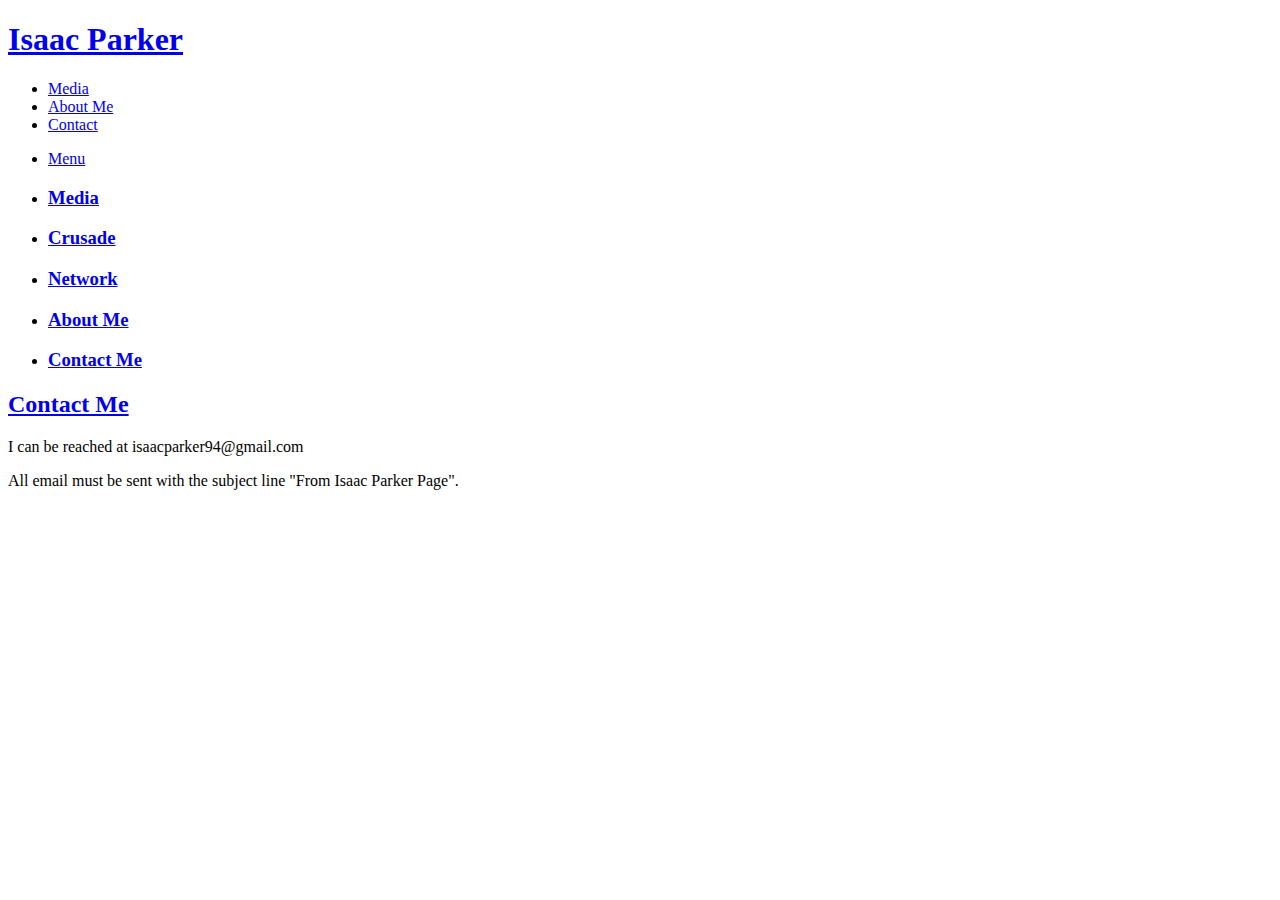
<file: contact.html>
<!DOCTYPE HTML>

<html>
<head>
<title>Isaac Parker</title>
<link rel="icon" href="http://isaacparker.epizy.com/myPage/application/views/images/logo2.png" type="image/png" sizes="32x32" />
<link rel="icon" type="image/png" href="http://isaacparker.epizy.com/myPage/application/views/images/favicon-32x32.png" sizes="32x32"/>




<meta charset="utf-8" />
<meta name="viewport" content="width=device-width, initial-scale=1" />
<!--[if lte IE 8]><script src="http://isaacparker.epizy.com/myPage/application/views/js/ie/html5shiv.js"></script><![endif]-->
<link rel="stylesheet" href="http://isaacparker.epizy.com/myPage/application/views/css/main.css" />
<!--[if lte IE 9]><link rel="stylesheet" href="http://isaacparker.epizy.com/myPage/application/views/css/ie9.css" /><![endif]-->
<!--[if lte IE 8]><link rel="stylesheet" href="http://isaacparker.epizy.com/myPage/application/views/css/ie8.css" /><![endif]-->
</head>
<body>

	<!-- Wrapper -->
	<div id="wrapper">

		<!-- Header -->
		<header id="header">
			<h1>
				<a href="?app=Home">Isaac Parker</a>
			</h1>
			<nav class="links">
				<ul>
					<li><a href="http://imedia.epizy.com/myMedia/">Media</a></li>
                                       	<!--crusade site not done yet -->
					<!--<li><a href="#">Crusade</a></li>-->
                                        	<!--social network site not done yet -->
					<!--<li><a href="#">Network</a></li>-->
					<li><a href="?app=about" >About Me</a></li>
					<li><a href="?app=contact">Contact</a></li>
				</ul>
			</nav>
			<nav class="main">
				<ul>
                                            	<!--Currently no need for a search function -->
					<!--<li class="search"><a class="fa-search" href="#search">Search</a>
						<form id="search" method="get" action="#">
							<input type="text" name="query" placeholder="Search" />
						</form></li>-->
					<li class="menu"><a class="fa-bars" href="#menu">Menu</a></li>
				</ul>
			</nav>
		</header>

		<!-- Menu -->
		<section id="menu">

			<!-- Search -->
			<!--<section>
				<form class="search" method="get" action="#">
					<input type="text" name="query" placeholder="Search" />
				</form>
			</section>-->

			<!-- Links -->
			<section>
				<ul class="links">
					<li><a href="http://imedia.epizy.com/myMedia/">
							<h3>Media</h3>
							<!--  <p>Media Content </p>-->
					</a></li>
					<li><a href="#">
							<h3>Crusade</h3>
							
					</a></li>
					<li><a href="#">
							<h3>Network</h3>
							
					</a></li>
					
					<li><a href="?app=about">
							<h3>About Me</h3>
					</a></li>
					
					<li><a href="?app=contact">
							<h3>Contact Me</h3>
					</a></li>
				</ul>
			</section>

			<!-- Actions
			<section>
				<ul class="actions vertical">
					<li><a href="#" class="button big fit">Log In</a></li>
					<li><a href="#" class="button big fit">Sign Up</a></li>
				</ul>
			</section> -->

		</section>


				
<!-- Main -->
<div id="main">

	<!-- Post -->
	<article class="post">
		<header>
			<div class="title">
				<h2>
					<a href="#">Contact Me</a>
				</h2>
				<p></p>
			</div>
			
		</header>
		
		<p>I can be reached at isaacparker94@gmail.com</p>
		All email must be sent with the subject line "From Isaac Parker Page".
		<footer>
			
		</footer>
	</article>

</div>


</div>
	<center><font color="white">Powered by IEngine2</font></center>
	
	<!-- Scripts -->
	<script src="http://isaacparker.epizy.com/myPage/application/views/js/jquery.min.js"></script>
	<script src="http://isaacparker.epizy.com/myPage/application/views/js/skel.min.js"></script>
	<script src="http://isaacparker.epizy.com/myPage/application/views/js/util.js"></script>
	<!--[if lte IE 8]><script src="http://isaacparker.epizy.com/myPage/application/views/js/ie/respond.min.js"></script><![endif]-->
	<script src="http://isaacparker.epizy.com/myPage/application/views/js/main.js"></script>
	


</body>
</html>
</file>
